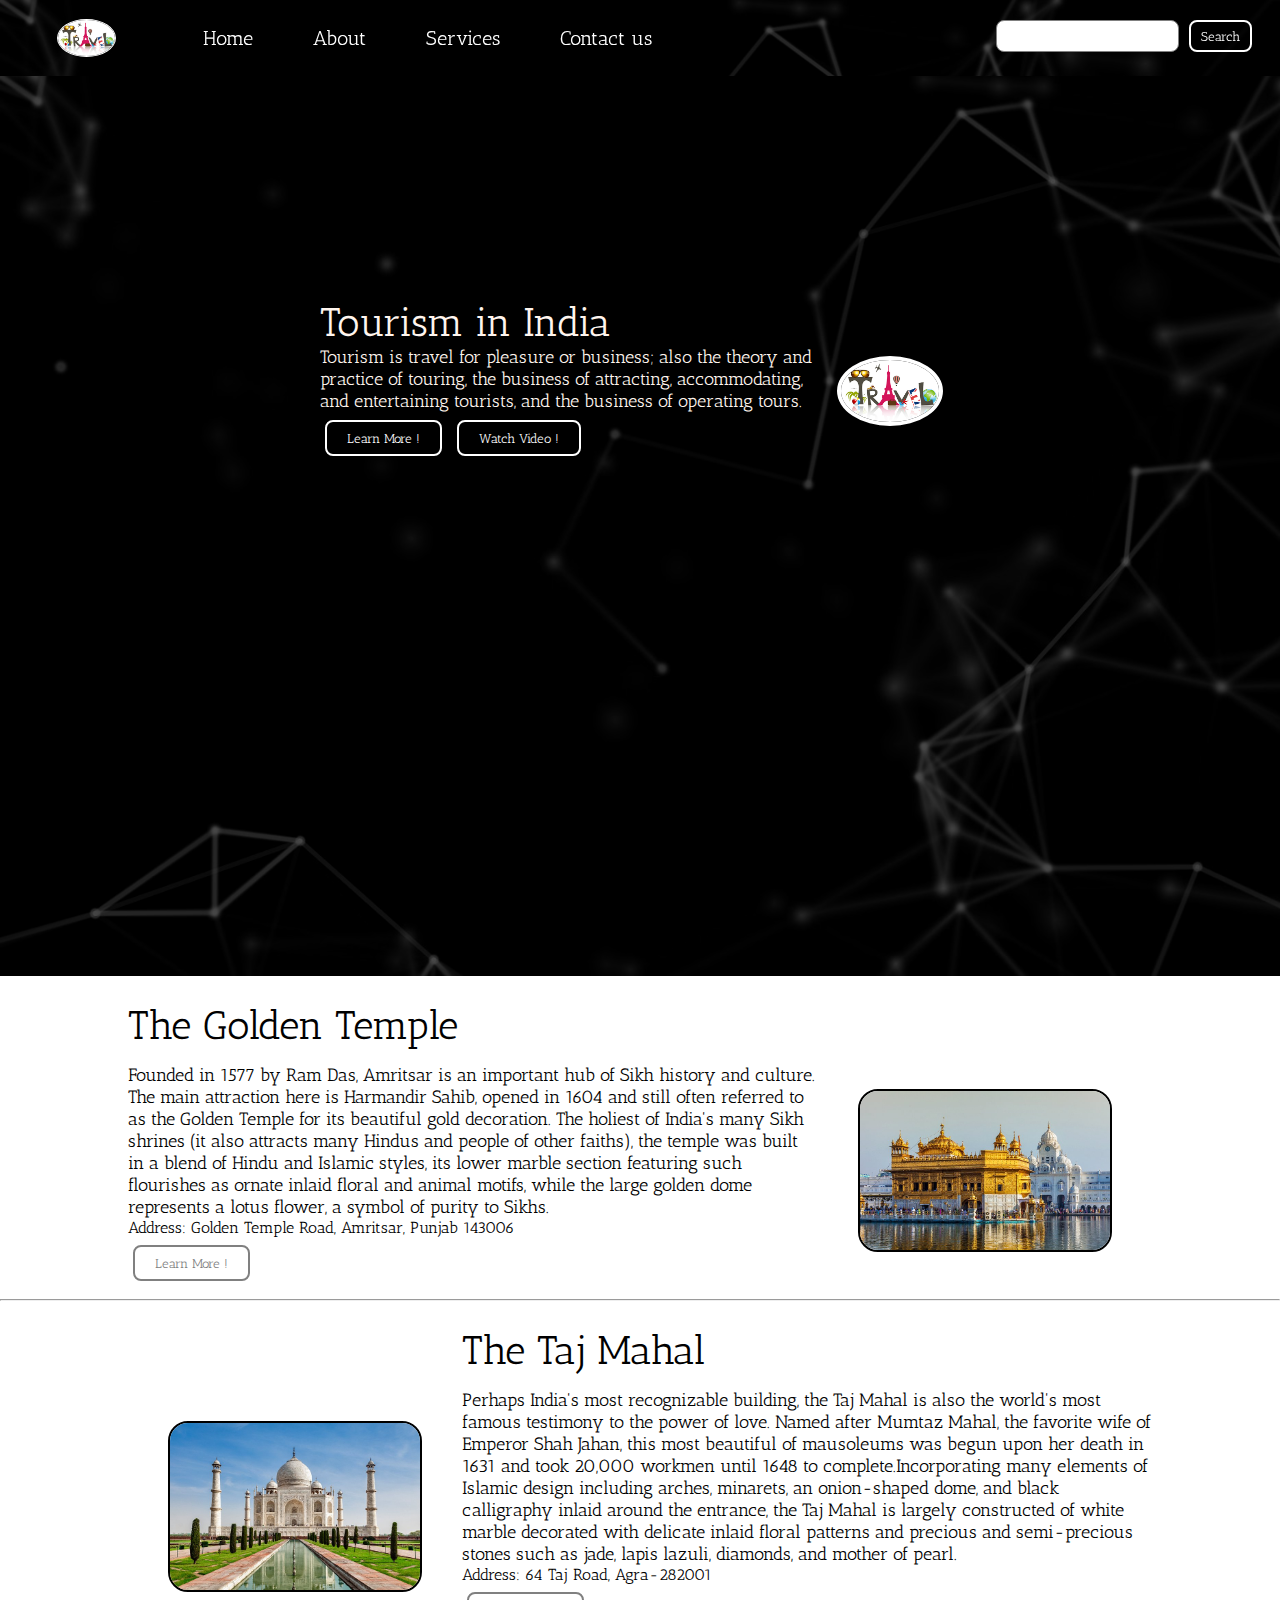
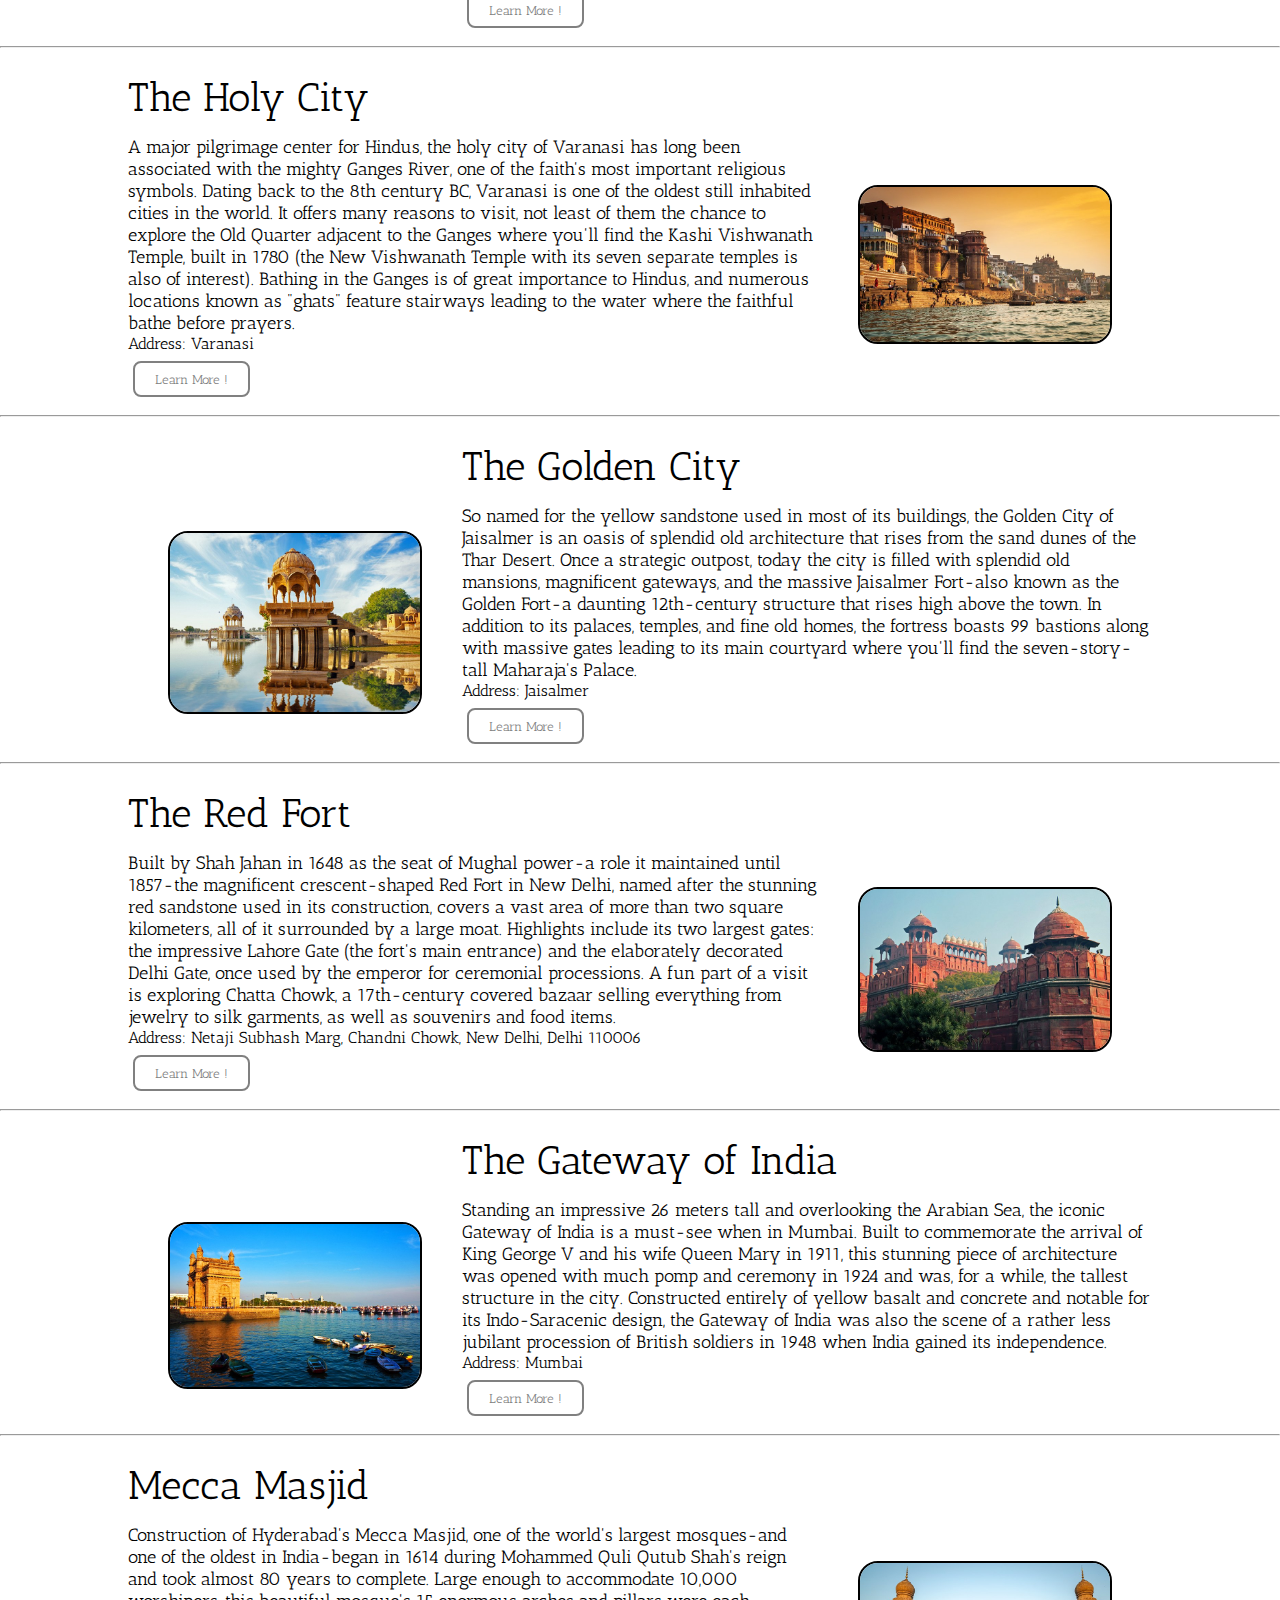
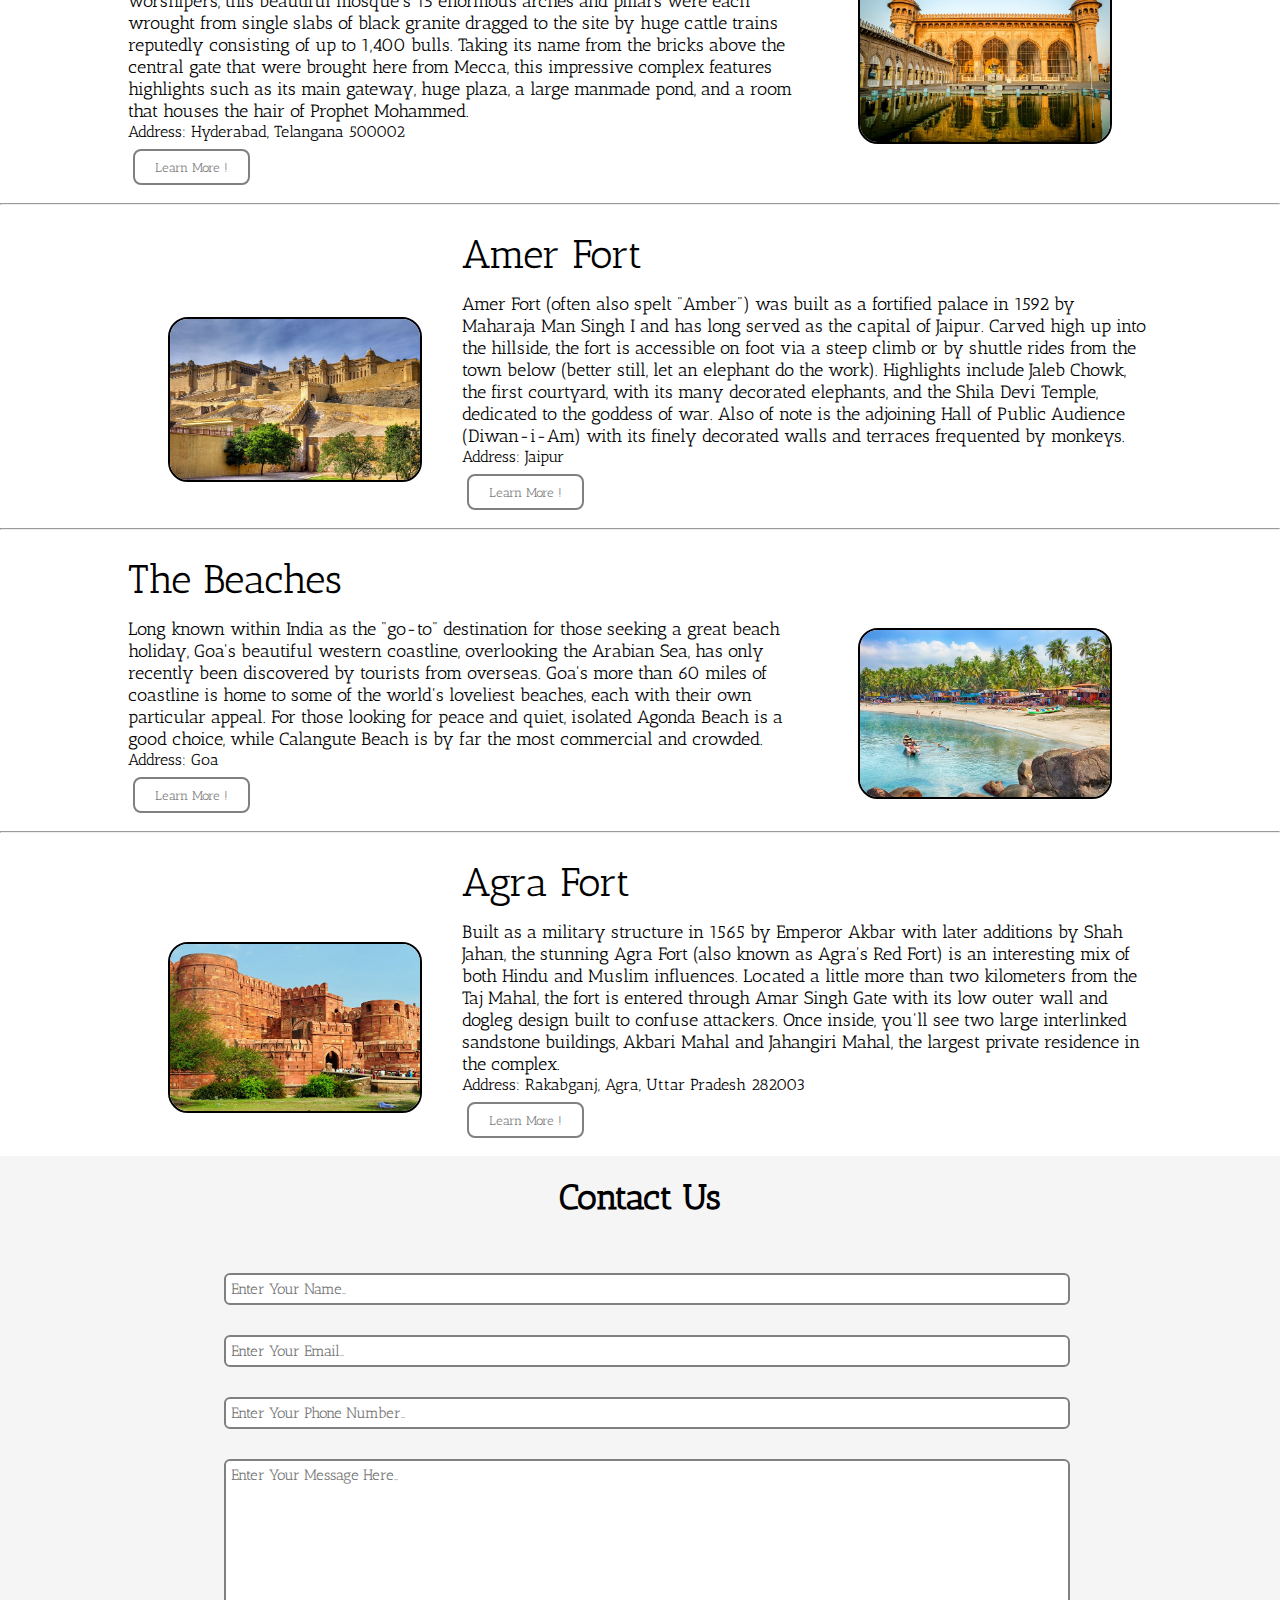
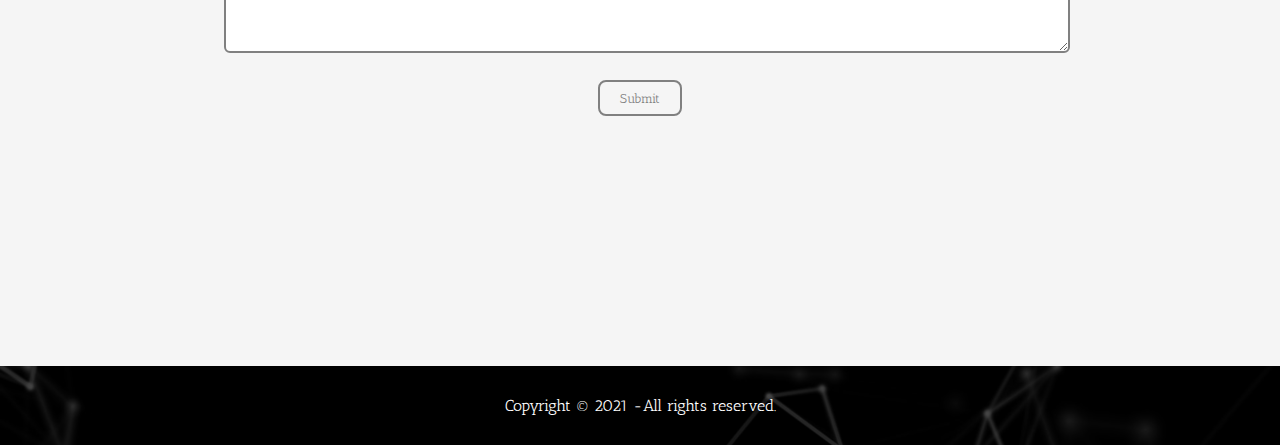
<file: index.html>
<!DOCTYPE html>
<html lang="en">
<head>
    <meta charset="UTF-8">
    <meta http-equiv="X-UA-Compatible" content="IE=edge">
    <meta name="viewport" content="width=device-width, initial-scale=1.0">
    <link rel="stylesheet" href="css/style.css">
    <link rel="stylesheet" href="css/responsive.css">
    <link rel="icon" type="image/jpeg" href="img/logo.jpg" sizes="16x16">
    <title>Travel & Tourism</title>
</head>
<body>
  <nav class="navbar background heightnav">
      <ul class="nav-list visible-class">
          <div class="logo"><img src="img/logo.jpg" alt="logo"></div>
          <li><a href="#home">Home</a></li>
          <li><a href="about.html">About</a></li>
          <li><a href="Services.html">Services</a></li>
          <li><a href="#contact">Contact us</a></li>
      </ul>
      <div class="rightnav visible-class">
          <input type="text" name="search" id="search">
          <button class="btn btn-sm" style="margin-top:4px;">Search</button>
      </div>
      <div class="burger">
          <div class="line">
          </div>
          <div class="line">
        </div>
        <div class="line">
        </div>
      </div>
  </nav> 
  <section class="background firstsection">
      <div class="box-main">
          <div class="firstpart">
              <p class="text-bg">
                Tourism in India
              </p>
              <p class="text-sm">
                Tourism is travel for pleasure or business; also the theory and practice of touring, the business of attracting, 
                 accommodating, and entertaining tourists, and the business of operating tours. 
            </p>
            <div class="buttons">
                <a href="https://en.wikipedia.org/wiki/Tourism_in_India" target="_blank"><button class="btn">Learn More !</button></a>
                <button class="btn" 
                    onclick="play1()">Watch Video !</button>
                    <div id="youtube-frame"></div>
                
            </div>

          </div>
          <div class="secondpart">
              <img src="img/logo.jpg" alt="logo" srcset="">
        </div>
      </div>
  </section> 
   <section class="section">
       <div class="paras">
       <p class="sectag text-bg">The Golden Temple</p>
       <p class="sectionsubtag text-sm">Founded in 1577 by Ram Das, Amritsar is an important hub of Sikh history and culture. 
           The main attraction here is Harmandir Sahib, opened in 1604 and still often referred to as the Golden Temple for its 
           beautiful gold decoration. The holiest of India's many Sikh shrines (it also attracts many Hindus and people of other 
           faiths), the temple was built in a blend of Hindu and Islamic styles, its lower marble section featuring such flourishes
            as ornate inlaid floral and animal motifs, while the large golden dome represents a lotus flower, a symbol of purity to 
            Sikhs.</p>
            <p>Address: Golden Temple Road, Amritsar, Punjab 143006</p>
            <a href="https://en.wikipedia.org/wiki/Golden_Temple" target="_blank"><button class="btn btndark">Learn More !</button></a>
        </div>
            <div class="thumbnail"> 
            <img src="img/1.jpg" alt="golden temple" >
            </div>
   </section>
   <hr>
   <section class="section left">
    <div class="paras">
    <p class="sectag text-bg">The Taj Mahal</p>
    <p class="sectionsubtag text-sm">Perhaps India's most recognizable building, the Taj Mahal is also the world's most famous testimony
         to the power of love. Named after Mumtaz Mahal, the favorite wife of Emperor Shah Jahan, this most beautiful of mausoleums was 
         begun upon her death in 1631 and took 20,000 workmen until 1648 to complete.Incorporating many elements of Islamic design including
          arches, minarets, an onion-shaped dome, and black calligraphy inlaid around the entrance, the Taj Mahal is largely constructed of 
          white marble decorated with delicate inlaid floral patterns and precious and semi-precious stones such as jade, lapis lazuli,
           diamonds, and mother of pearl.</p>
           <p>Address: 64 Taj Road, Agra-282001</p>
           <a href="https://en.wikipedia.org/wiki/Taj_Mahal" target="_blank"><button class="btn btndark">Learn More !</button></a>
       </div>
           <div class="thumbnail"> 
           <img src="img/2.jpg" alt="Taj_Mahal" >
           </div>
</section>
<hr>
<section class="section">
    <div class="paras">
    <p class="sectag text-bg">The Holy City</p>
    <p class="sectionsubtag text-sm">A major pilgrimage center for Hindus, the holy city of Varanasi has long been associated with the mighty Ganges River, one of the faith's most important religious symbols. Dating back to the 8th century BC, Varanasi is one of the oldest still inhabited cities in the world.

        It offers many reasons to visit, not least of them the chance to explore the Old Quarter adjacent to the Ganges where you'll find the Kashi Vishwanath Temple, built in 1780 (the New Vishwanath Temple with its seven separate temples is also of interest).
        
        Bathing in the Ganges is of great importance to Hindus, and numerous locations known as "ghats" feature stairways leading to the water where the faithful bathe before prayers.</p>
         <p>Address: Varanasi</p>
         <a href="https://en.wikipedia.org/wiki/Varanasi" target="_blank"><button class="btn btndark">Learn More !</button></a>
     </div>
         <div class="thumbnail"> 
         <img src="img/3.jpg" alt="Varanasi city" >
         </div>
</section>
<hr>
<section class="section left">
    <div class="paras">
    <p class="sectag text-bg">The Golden City</p>
    <p class="sectionsubtag text-sm">So named for the yellow sandstone used in most of its buildings, the Golden City of Jaisalmer is an oasis of splendid old architecture that rises from the sand dunes of the Thar Desert. Once a strategic outpost, today the city is filled with splendid old mansions, magnificent gateways, and the massive Jaisalmer Fort-also known as the Golden Fort-a daunting 12th-century structure that rises high above the town.

        In addition to its palaces, temples, and fine old homes, the fortress boasts 99 bastions along with massive gates leading to its main courtyard where you'll find the seven-story-tall Maharaja's Palace. </p>
           <p>Address: Jaisalmer</p>
           <a href="https://en.wikipedia.org/wiki/Jaisalmer" target="_blank"><button class="btn btndark">Learn More !</button></a>
       </div>
           <div class="thumbnail"> 
           <img src="img/4.jpg" alt="golden city" >
           </div>
</section>
<hr>
<section class="section">
    <div class="paras">
    <p class="sectag text-bg">The Red Fort</p>
    <p class="sectionsubtag text-sm">Built by Shah Jahan in 1648 as the seat of Mughal power-a role it maintained until 1857-the magnificent crescent-shaped Red Fort in New Delhi, named after the stunning red sandstone used in its construction, covers a vast area of more than two square kilometers, all of it surrounded by a large moat. Highlights include its two largest gates: the impressive Lahore Gate (the fort's main entrance) and the elaborately decorated Delhi Gate, once used by the emperor for ceremonial processions.

        A fun part of a visit is exploring Chatta Chowk, a 17th-century covered bazaar selling everything from jewelry to silk garments, as well as souvenirs and food items.</p>
         <p>Address:  Netaji Subhash Marg, Chandni Chowk, New Delhi, Delhi 110006</p>
         <a href="https://en.wikipedia.org/wiki/Red_Fort" target="_blank"><button class="btn btndark">Learn More !</button></a>
     </div>
         <div class="thumbnail"> 
         <img src="img/5.jpg" alt="Red_Fort" >
         </div>
</section>
<hr>
<section class="section left">
    <div class="paras">
    <p class="sectag text-bg">The Gateway of India</p>
    <p class="sectionsubtag text-sm">Standing an impressive 26 meters tall and overlooking the Arabian Sea, the iconic Gateway of India is a must-see when in Mumbai. Built to commemorate the arrival of King George V and his wife Queen Mary in 1911, this stunning piece of architecture was opened with much pomp and ceremony in 1924 and was, for a while, the tallest structure in the city.
        Constructed entirely of yellow basalt and concrete and notable for its Indo-Saracenic design, the Gateway of India was also the scene of a rather less jubilant procession of British soldiers in 1948 when India gained its independence.</p>
           <p>Address: Mumbai</p>
           <a href="https://en.wikipedia.org/wiki/Gateway_of_India" target="_blank"><button class="btn btndark">Learn More !</button></a>
       </div>
           <div class="thumbnail"> 
           <img src="img/6.jpg" alt="Gateway of India" >
           </div>
</section>
<hr>
<section class="section">
    <div class="paras">
    <p class="sectag text-bg">Mecca Masjid</p>
    <p class="sectionsubtag text-sm">Construction of Hyderabad's Mecca Masjid, one of the world's largest mosques-and one of the oldest in India-began in 1614 during Mohammed Quli Qutub Shah's reign and took almost 80 years to complete. Large enough to accommodate 10,000 worshipers, this beautiful mosque's 15 enormous arches and pillars were each wrought from single slabs of black granite dragged to the site by huge cattle trains reputedly consisting of up to 1,400 bulls.

        Taking its name from the bricks above the central gate that were brought here from Mecca, this impressive complex features highlights such as its main gateway, huge plaza, a large manmade pond, and a room that houses the hair of Prophet Mohammed.</p>
         <p>Address:  Hyderabad, Telangana 500002</p>
         <a href="https://en.wikipedia.org/wiki/Makkah_Masjid,_Hyderabad" target="_blank"><button class="btn btndark">Learn More !</button></a>
     </div>
         <div class="thumbnail"> 
         <img src="img/7.jpg" alt="Mecca Masjid" >
         </div>
</section>
<hr>
<section class="section left">
    <div class="paras">
    <p class="sectag text-bg">Amer Fort</p>
    <p class="sectionsubtag text-sm">Amer Fort (often also spelt "Amber") was built as a fortified palace in 1592 by Maharaja Man Singh I and has long served as the capital of Jaipur. Carved high up into the hillside, the fort is accessible on foot via a steep climb or by shuttle rides from the town below (better still, let an elephant do the work). Highlights include Jaleb Chowk, the first courtyard, with its many decorated elephants, and the Shila Devi Temple, dedicated to the goddess of war. Also of note is the adjoining Hall of Public Audience (Diwan-i-Am) with its finely decorated walls and terraces frequented by monkeys.</p>
           <p>Address: Jaipur</p>
           <a href="https://en.wikipedia.org/wiki/Amer_Fort" target="_blank"><button class="btn btndark">Learn More !</button></a>
       </div>
           <div class="thumbnail"> 
           <img src="img/8.jpg" alt="Amer Fort" >
           </div>
</section>
<hr>
<section class="section">
    <div class="paras">
    <p class="sectag text-bg">The Beaches</p>
    <p class="sectionsubtag text-sm">Long known within India as the "go-to" destination for those seeking a great beach holiday, Goa's beautiful western coastline, overlooking the Arabian Sea, has only recently been discovered by tourists from overseas.

        Goa's more than 60 miles of coastline is home to some of the world's loveliest beaches, each with their own particular appeal. For those looking for peace and quiet, isolated Agonda Beach is a good choice, while Calangute Beach is by far the most commercial and crowded.</p>
         <p>Address: Goa</p>
         <a href="https://en.wikipedia.org/wiki/Goa" target="_blank"><button class="btn btndark">Learn More !</button></a>
     </div>
         <div class="thumbnail"> 
         <img src="img/9.jpg" alt="Beaches" >
         </div>
</section>
<hr>
<section class="section left">
    <div class="paras">
    <p class="sectag text-bg"> Agra Fort</p>
    <p class="sectionsubtag text-sm">Built as a military structure in 1565 by Emperor Akbar with later additions by Shah Jahan, the stunning Agra Fort (also known as Agra's Red Fort) is an interesting mix of both Hindu and Muslim influences. Located a little more than two kilometers from the Taj Mahal, the fort is entered through Amar Singh Gate with its low outer wall and dogleg design built to confuse attackers. Once inside, you'll see two large interlinked sandstone buildings, Akbari Mahal and Jahangiri Mahal, the largest private residence in the complex.</p>
           <p>Address: Rakabganj, Agra, Uttar Pradesh 282003</p>
           <a href="https://en.wikipedia.org/wiki/Agra_Fort" target="_blank"><button class="btn btndark">Learn More !</button></a>
       </div>
           <div class="thumbnail"> 
           <img src="img/10.jpg" alt="Agra Fort" >
           </div>
</section>

<section class="contactus" id="contact">
   <h2 class="text-center">Contact Us</h2>
   <div class="form">
       <input class="form-input" type="text" id="name" placeholder="Enter Your Name.." name="name">
       <input class="form-input" type="text" id="email" placeholder="Enter Your Email.." name="email">
       <input  class="form-input" type="text" id="phone" placeholder="Enter Your Phone Number.." name="phone">
       <textarea class="form-input" type="text" name="message" id="message" placeholder="Enter Your Message Here.." cols="42" rows="10"></textarea>
       <button class="btn btndark">Submit</button>
   </div>
</section>
<footer class="background">
    <p class="text-footer">
        Copyright &copy; 2021 -All rights reserved.
    </p>
    
</footer>
<script src="js/responsive.js"></script>
<script>
    function play1() { 
        var frame = document.getElementById("youtube-frame");
        frame.innerHTML += "<iframe width='500' height='225' src='https://www.youtube.com/embed/IgAnj6r1O48' frameborder='0' allow='accelerometer; autoplay; encrypted-media; gyroscope; picture-in-picture' allowfullscreen></iframe>";
      }
    </script>
</body>
</html>
</file>
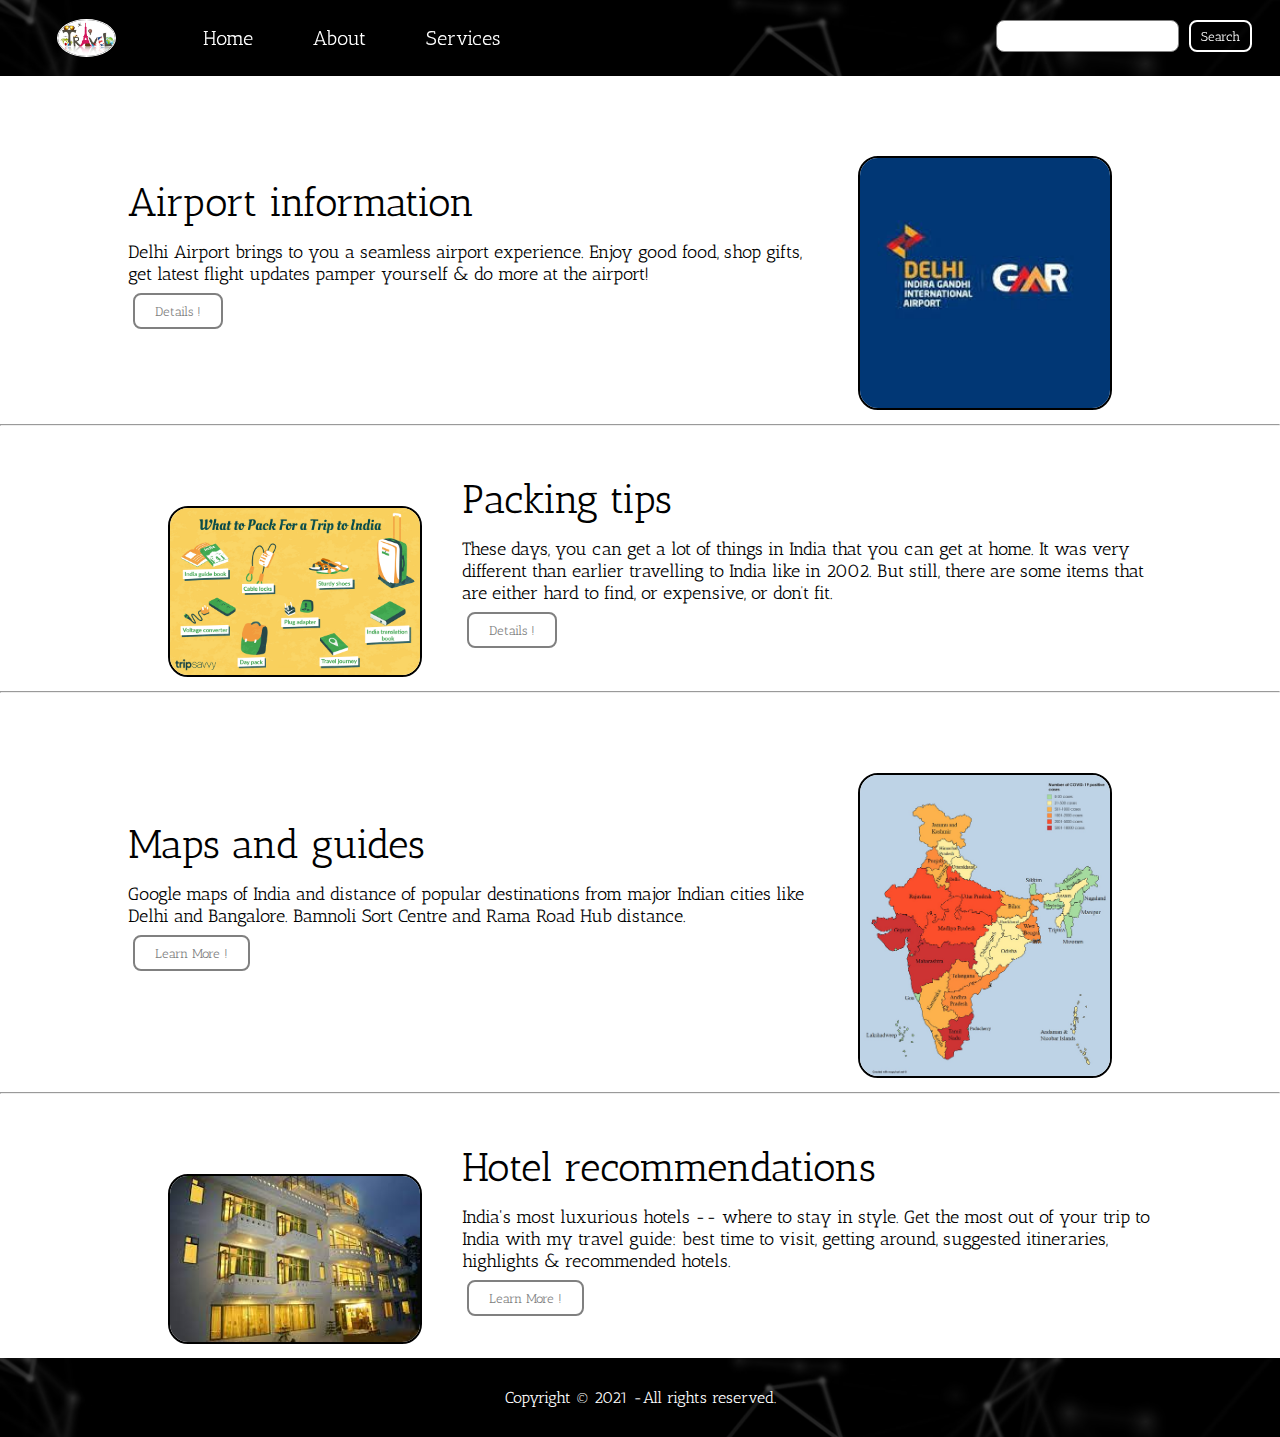
<file: Services.html>
<!DOCTYPE html>
<html lang="en">
<head>
    <meta charset="UTF-8">
    <meta http-equiv="X-UA-Compatible" content="IE=edge">
    <meta name="viewport" content="width=device-width, initial-scale=1.0">
    <link rel="stylesheet" href="css/style.css">
    <link rel="stylesheet" href="css/responsive.css">
    <link rel="icon" type="image/jpeg" href="img/logo.jpg" sizes="16x16">
    <title>Travel & Tourism</title>
</head>
<body>
  <nav class="navbar background heightnav">
      <ul class="nav-list visible-class">
          <div class="logo"><img src="img/logo.jpg" alt="logo"></div>
          <li><a href="index.html">Home</a></li>
          <li><a href="about.html">About</a></li>
          <li><a href="#services">Services</a></li>
      </ul>
      <div class="rightnav visible-class">
          <input type="text" name="search" id="search">
          <button class="btn btn-sm" style="margin-top:4px;">Search</button>
      </div>
      <div class="burger">
          <div class="line">
          </div>
          <div class="line">
        </div>
        <div class="line">
        </div>
      </div>
  </nav> 

  <section class="section">
    <div class="paras">
    <p class="sectag text-bg">Airport information</p>
    <p class="sectionsubtag text-sm">Delhi Airport brings to you a seamless airport experience. Enjoy good food, shop gifts, get latest flight updates pamper yourself & do more at the airport!</p>
         <a href="https://www.newdelhiairport.in/" target="_blank"><button class="btn btndark">Details !</button></a>
     </div>
         <div class="thumbnail"> 
         <img src="img/2s.jpg" alt="airport logo" >
         </div>
</section>
<hr>
<section class="section left">
    <div class="paras">
    <p class="sectag text-bg">Packing tips</p>
    <p class="sectionsubtag text-sm">These days, you can get a lot of things in India that you can get at home.
         It was very different than earlier travelling to India like in 2002. But still, there are some items that are either hard to find, or expensive, or don’t fit. </p>
           <a href="https://breathedreamgo.com/packing-for-travel-in-india/" target="_blank"><button class="btn btndark">Details !</button></a>
       </div>
           <div class="thumbnail"> 
           <img src="img/1s.png" alt="Packing list" >
           </div>
   </section>
<hr>
<section class="section">
    <div class="paras">
    <p class="sectag text-bg">Maps and guides</p>
    <p class="sectionsubtag text-sm">Google maps of India and distance of popular destinations from major Indian cities like Delhi and Bangalore. Bamnoli Sort Centre and Rama Road Hub distance.</p>
         <a href="https://www.kimkim.com/d/india/maps" target="_blank"><button class="btn btndark">Learn More !</button></a>
     </div>
         <div class="thumbnail"> 
         <img src="img/3s.jpg" alt="Inidia Map" >
         </div>
</section>
<hr>
<section class="section left">
 <div class="paras">
 <p class="sectag text-bg">Hotel recommendations</p>
 <p class="sectionsubtag text-sm">India's most luxurious hotels -- where to stay in style. Get the most out of your trip to India with my travel guide: best time to visit, getting around, suggested itineraries, highlights & recommended hotels.</p>
        <a href="https://theluxurytravelexpert.com/2019/09/02/best-luxury-hotels-india/" target="_blank"><button class="btn btndark">Learn More !</button></a>
    </div>
        <div class="thumbnail"> 
        <img src="img/4s.jpg" alt="hotel" >
        </div>
</section>
  <footer class="background">
    <p class="text-footer">
        Copyright &copy; 2021 -All rights reserved.
    </p>
    
</footer>
<script src="js/responsive.js"></script>
</body>
</html>
</file>
<file: css/style.css>
@import url('https://fonts.googleapis.com/css2?family=Antic+Slab&display=swap');
*{
    margin: 0;
    padding: 0;
    font-family: 'Antic Slab', serif;
}
html{
    scroll-behavior: smooth;
}
.logo{
    width: 20%;
    display: flex;
    justify-content: center;
    align-items: center;
}
.logo img{
    width: 33%;
    border: 1px solid white;
    border-radius: 50%;
}
.navbar{
    top:0;
    display: flex;
    align-items: center;
    justify-content: center;
    position: sticky;
    cursor: pointer;
   
}
.nav-list{
    width: 70%;
    display: flex;
    align-items: center;

}
.nav-list li{
    list-style: none;
    padding: 26px 30px;

}
.nav-list li a{
   text-decoration: none;
   color: white;
   font-size: 20px;
}
.nav-list li a:hover{
    color: grey;
 }
.rightnav{
    
    width: 30%;
    text-align: right;
    padding: 0 23px;
}
#search{
    padding: 5px;
    font-size: 17px;
    border: 1px solid grey;
    border-radius: 8px;
}
.background{
    background: rgba(0,0,0, 0.7) url('../img/background.jpg');
    background-size: cover;
    background-blend-mode: darken;

}
.box-main{
    display: flex;
    justify-content: center;
    align-items: center;
    color: seashell;
    font-family: 'Gill Sans', 'Gill Sans MT', Calibri, 'Trebuchet MS', sans-serif;
    max-width: 50%;
    margin:auto;
    height: 70%;
}
.firstsection{
    height: 100vh;
    
}
.firstpart{
    width: 80%;
    display: flex;
    justify-content: center;
    flex-direction: column;
    margin-top: 200px;

}
.secondpart{
    width: 30%;
 

    
}
.secondpart img{
    width: 70%;
    border: 4px solid white;
    border-radius: 80%;
    display: block;
    margin: auto;

}
.text-bg{
 font-size: 40px;
}
.text-sm{
  font-size: 18px;
}
.btn{
    padding: 8px 20px;
    margin: 8px 5px;
    border: 2px solid white;
    border-radius: 8px;
    background: none;
    color: white;
    cursor: pointer;
}
.btn-sm{
     padding: 6px 10px;
     vertical-align: middle;
}
.section{
    display: flex;
    justify-content: space-evenly;
    align-items: center;
    max-width: 80%;
    margin: auto;
    padding: 10px;
}
.section.paras{
    padding: 50px 70px;

}
.left{
    flex-direction: row-reverse;
}
.thumbnail img{
    width: 250px;
    margin-top: 70px;
    margin-left: 40px;
    margin-right: 40px;
    border:2px solid black;
    border-radius: 20px;
}
.sectag{
    padding: 15px 0;
}
.contactus{
    background-color:whitesmoke;
    height: 90vh;
}
.text-center{
    text-align: center;
    font-size: 35px;
    padding-top: 20px;
}
.form{
    max-width: 65%;
    margin:40px auto;
    text-align: center;
}
.form-input{
    width: 100%;
   font-size: 15px;
   border: 2px solid grey;
   border-radius: 6px;
   margin: 15px 0;
   padding: 5px 5px;

}
.btndark{
    color: grey;
    border: 2px solid grey;
}
.text-footer{
    text-align: center;
    padding:30px 0;
    display: flex;
    justify-content: center;
    color: white;
}
.burger{
    position:absolute;
    top:15px;
    right: 5%;
    cursor: pointer;
    display: none;

}
.line{
    width: 33px;
    background-color: white;
    height: 5px;
    margin: 3px 3px;
}

#youtube-frame{
    width:500px;
    height:220px;
}
</file>
<file: css/responsive.css>
@media only screen and (max-width:1140px){
    .nav-list{
        flex-direction: column;

    }
    .navbar{
        flex-direction: column;
        transform: all 0.7s ease-out;
        height: 450px;
    }
    .rightnav{
        text-align: center;
    }
    #search{
        width: 80px;
    }
    .burger{
        display: block;
    }
    .heightnav{
        height: 72px;
    }
    .visible-class{
        opacity: 0;

    }
    .box-main{
        flex-direction: column-reverse;
        max-width: 100%;
    }
    .section{
        flex-direction: column-reverse;
    }
    .text-sm{
        text-align: center;
    }
    .text-bg{
        text-align: center;
    }
    .buttons{
        text-align: center;
    }
    .paras{
        padding:0 1px;
    }
    #youtube-frame{
        width: 150px;
        height: 150px;
     margin: 150px;
    }
}
</file>
